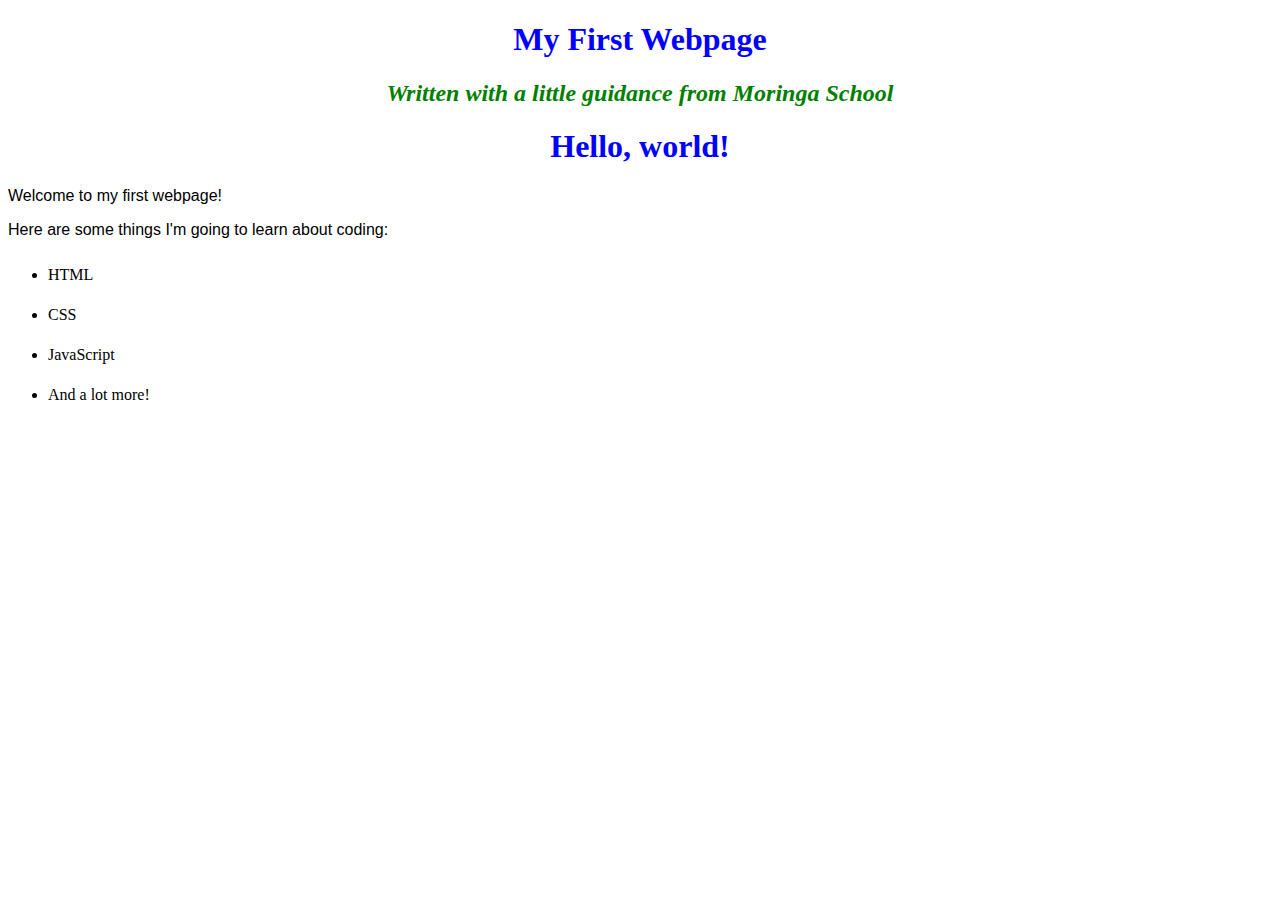
<file: index.html>
<!DOCTYPE html>
<html lang="en">
<head>
    <meta charset="UTF-8">
    <meta name="viewport" content="width=device-width, initial-scale=1.0">
    <meta http-equiv="X-UA-Compatible" content="ie=edge">
    <title>My First Webpage!</title>
    <link href="css/styles.css" rel="stylesheet" type="text/css">
</head>
<body>
    <h1>My First Webpage</h1>
    <h2>Written with a little guidance from Moringa School</h2>

    <h1> Hello, world!</h1>
    <p>Welcome to my first webpage!</p>
    <p>Here are some things I'm going to learn about coding:</p>
    <ul>
      <li>HTML</li>
      <li>CSS</li>
      <li>JavaScript</li>
      <li>And a lot more!</li>
    </ul>
</body>
</html>
</file>
<file: css/styles.css>
h1 {
    color: blue;
    text-align: center;
  }
  h2 {
    color: green;
    font-style: italic;
    text-align: center;
  }
  p {
    font-family: sans-serif;
  }
  ul {
    line-height: 40px;
  }
</file>
